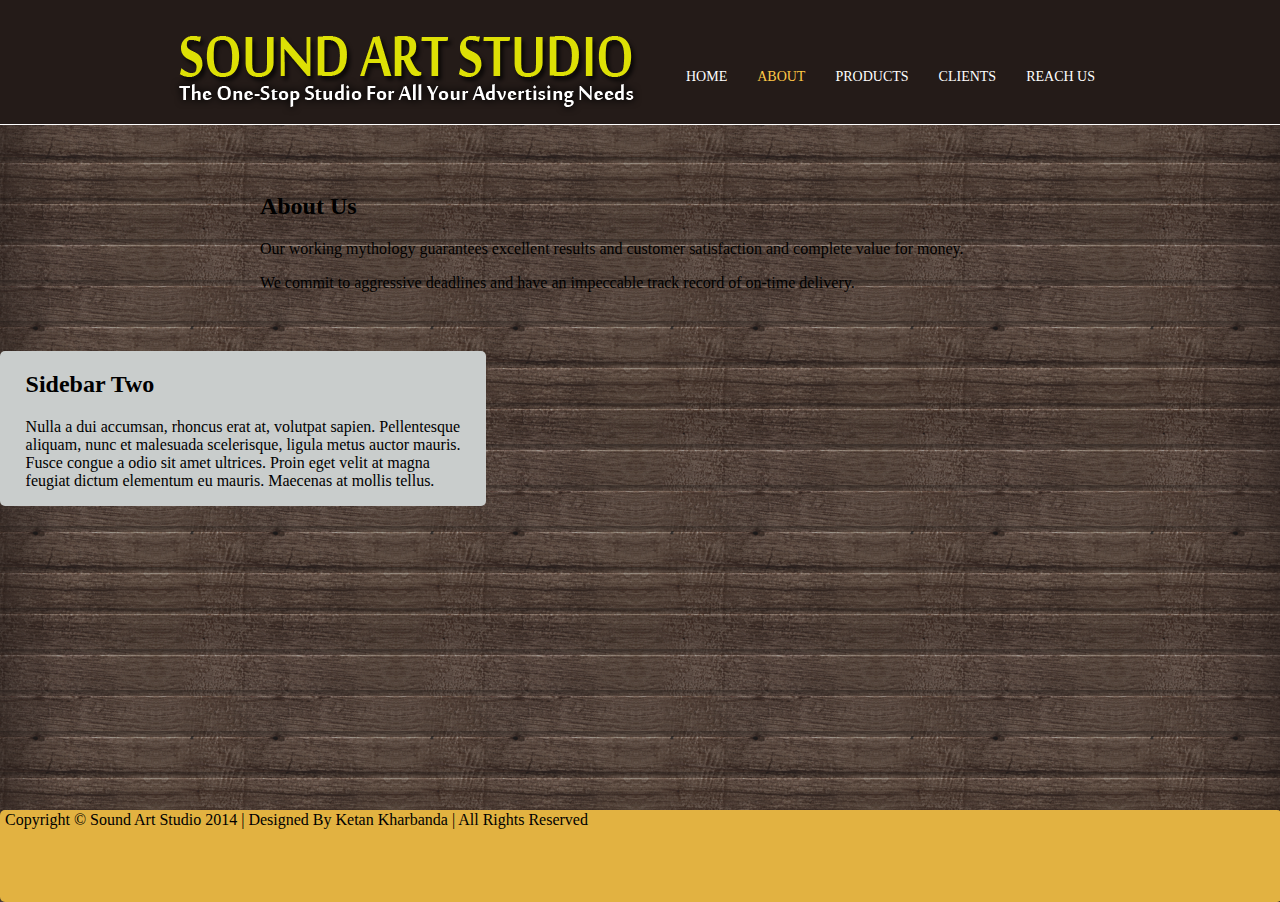
<file: about.html>
<html lang="en">
<head>
<title>Sound Art Studio | About</title>
<link type="text/css" rel="stylesheet" href="css/style.css"
>
<style>
	footer{
	position:absolute;
	top:90%;
	width:100%;
	}


	

</style>

</head>

<body>
<div id="header">
		<div>
			<div id="logo">
				<a href="index.html"><img src="images/soundartstudio.png" alt="LOGO"></a>
			</div>
			<ul id="menu">
				<li>
					<a href="index.html">Home</a>
				</li>
				<li class="active">
					<a href="about.html">About</a>
				</li>
				<li>
					<a href="products.html">Products</a>
				</li>
				<li>
					<a href="clients.html">Clients</a>
				</li>
				<li>
					<a href="reach.html">Reach Us</a>
				</li>
			</ul>
		</div>
	</div>


<div id="about">
	<article>
		<h2>About Us</h2>
<p>Our working mythology guarantees excellent results and customer satisfaction and complete value for money.</p>
<p>We commit to aggressive deadlines and have an impeccable track record of on-time delivery.</p>
</article>
</div>


<aside id="side2">
	<h2>Sidebar Two</h2>
	<p>Nulla a dui accumsan, rhoncus erat at, volutpat sapien. Pellentesque aliquam, nunc et malesuada scelerisque, ligula metus auctor mauris.
	Fusce congue a odio sit amet ultrices. Proin eget velit at magna feugiat dictum elementum eu mauris. Maecenas at mollis tellus.</p>
</aside>




<footer>
&nbspCopyright &copy Sound Art Studio 2014 | Designed By Ketan Kharbanda | All Rights Reserved
</footer>

</body>
</html>
</file>
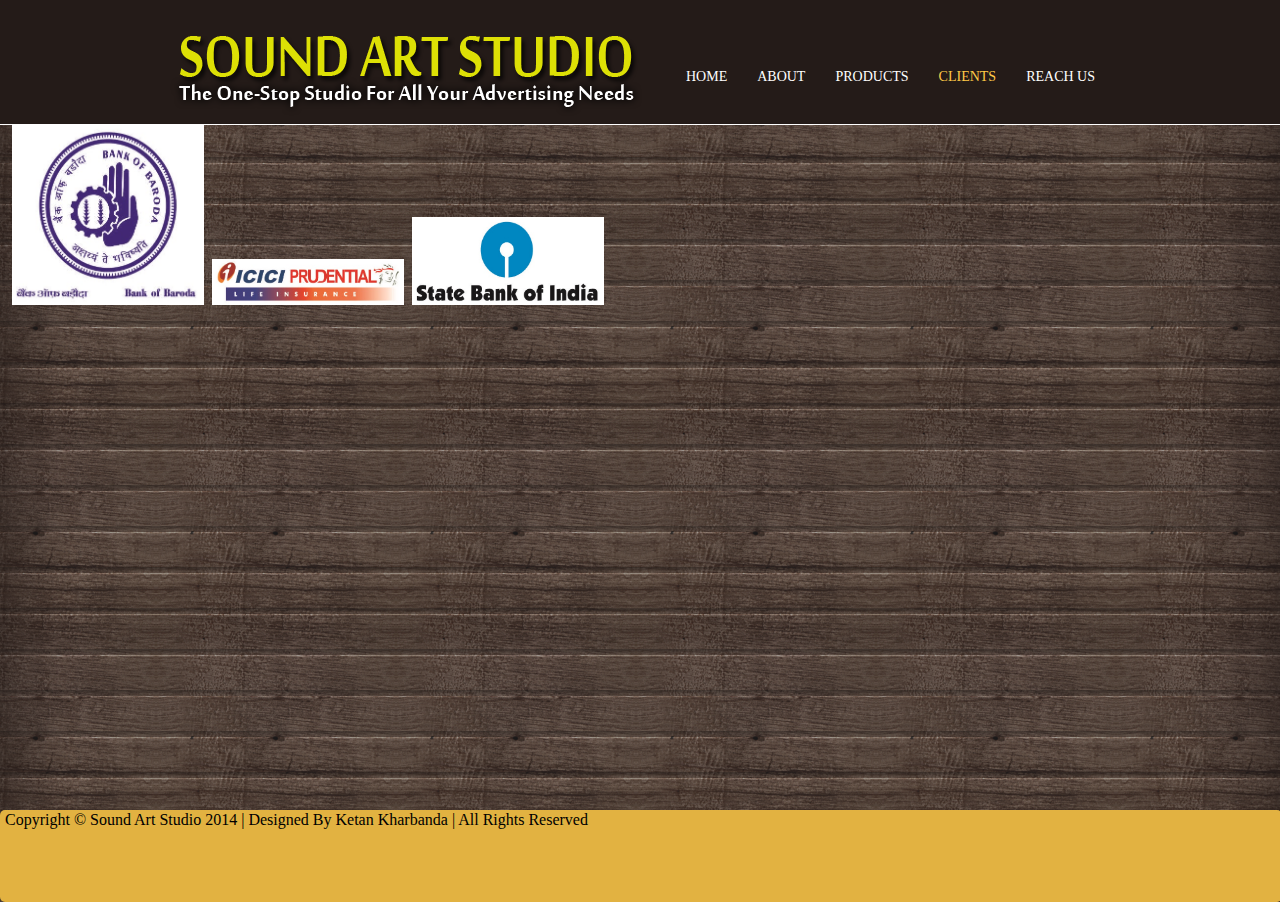
<file: clients.html>
<html lang="en">
<head>
<title>Sound Art Studio | References</title>
<link type="text/css" rel="stylesheet" href="css/style.css">
<style>
	footer{
		top:90%;
		}
	</style>
</head>

<body>
<div id="header">
		<div>
			<div id="logo">
				<a href="index.html"><img src="images/soundartstudio.png" alt="LOGO"></a>
			</div>
			<ul id="menu">
				<li>
					<a href="index.html">Home</a>
				</li>
				<li>
					<a href="about.html">About</a>
				</li>
				<li>
					<a href="products.html">Products</a>
				</li>
				<li class="active">
					<a href="clients.html">Clients</a>
				</li>
				<li>
					<a href="reach.html">Reach Us</a>
				</li>
			</ul>
		</div>
	</div>

&nbsp&nbsp&nbsp<img width="15%" src="images/bob.jpg">&nbsp
<img width="15%" src="images/icici.jpg">&nbsp
<img width="15%" src="images/sbi.jpg">


<footer>
&nbspCopyright &copy Sound Art Studio 2014 | Designed By Ketan Kharbanda | All Rights Reserved
</footer>


</body>
</html>
</file>
<file: css/style.css>
body {
	background: #211917 url(../images/bg-body.png) repeat-y center top;
	font-family: "QuattrocentoSans-Regular";
	margin: 0;
}


#header {
	background-color:#241b18;
	height: 88px;
	border-bottom: 1px solid #fff;
	padding: 36px 0 0;
}


#header > div {
	width: 940px;
	margin: 0 auto;
	padding: 0 10px;
	text-align: right;
}


#logo{
float:left;
}

#contents, #contents > div, #contents div.body {
	background-image: url(/images/bg-contents.png);
	background-repeat: no-repeat;
	}



#content_1{
width:60%;
float:left;
margin:2% 0 0 0;
border-radius:5px;
margin-top:10px;
background:url(/images/bg-pattern.jpg);
}




#content_2{
width:50%;
float:left;
margin:2% 0 0 0;
border-radius:5px;
}


article{
margin:0% 10% 0 0;
padding:2% 2%;
border-radius:5px;
margin-left:50px;
margin-top:30px;
}



article a{
text-decoration:none;
color:#000;
}




article a:hover{
text-decoration:none;
color:#eee;
background:#000;
}




#side1{
width:15%;
height:40%;
background:#C9CDCC;
border-radius:5px;
margin:0% 0 0 2%;
padding:0 2%;
float:left;
margin-left:50px;
margin-top:7%;
font-size:20px;
}




#side1 a{
text-decoration:none;
color:black;
}




#side2{
width:34%;
background:#C9CDCC;
border-radius:5px;
margin:2% 0 0 2%;
padding:0 2%;
float:left;
margin-left:0px;
}


#menu{
display: inline-block;
	line-height: 80px;
	list-style: none;
	margin: 0;
	padding: 0;
*width: 345px; /** Needed for IE7 **/
}



#menu li {
	float: left;
	margin: 0 15px;
}
#menu li:first-child {
	margin-left: 0;
}
#menu li a {
	color: #fff;
	font-family: "Oswald";
	font-size: 14px;
	padding: 15px 0;
	text-decoration: none;
	text-transform: uppercase;
}



#menu li a:hover, #menu li.active a {
	color: #ffc947;
}



#about{
margin-left:15%;
width:70%;
float:left;
}


#slideshow{
margin-top:30px;
margin-left:40%;
}



footer{
position:absolute;
width:100%;
background:#e2b241;
float:left;
border-radius:5px;
color:black;
height:10%;
padding:1px;
}
</file>
